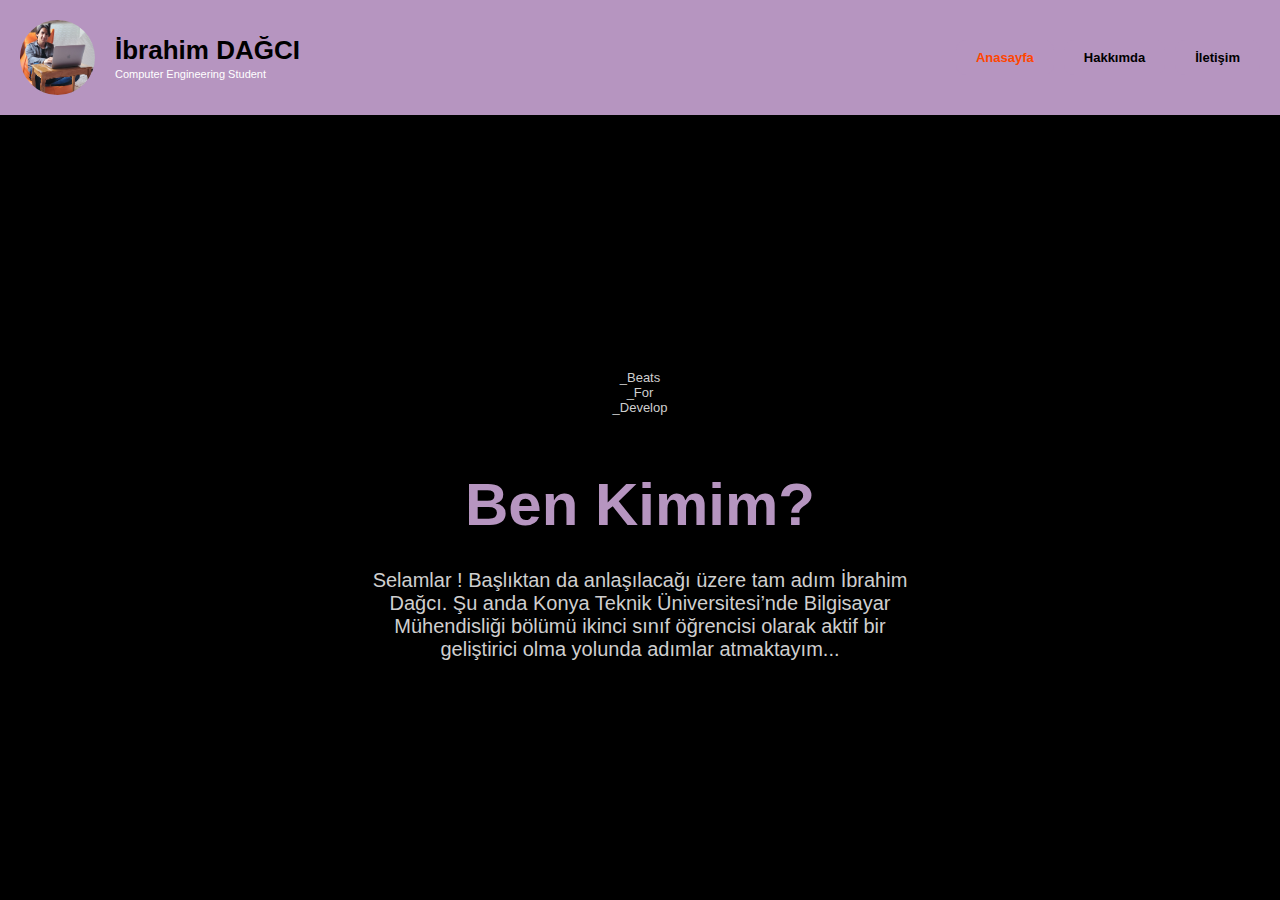
<file: index.html>
<html>
    <head>
        <title>İbrahim Dağcı</title>
        <meta charset="UTF-8"/>
        <link rel="stylesheet" href="./assets/main.css">
        <link rel="stylesheet" href="./assets/index.css">
    </head>
    <body>
        <div
            class="header-table" 
        >
            <div 
                class="header-table-cell"
            >
                <div class="header_container">
                    <div class="left_bar">
                        <img 
                            src="./images/myself.jpeg" 
                            height="75px"
                            width="75px"
                            class="profile_photo"
                        />
                        <div class="title_container">
                            <span class="header_title">İbrahim DAĞCI</span>
                            <span class="header_content">Computer Engineering Student</span>
                        </div>
                    </div>
                    <div class="right_bar">
                        <div class="header_menu">
                            <button onclick="window.location.href='/index.html'" id="index"><b>Anasayfa</b></button>
                            <button><b>Hakkımda</b></button>
                            <button><b>İletişim</b></button>
                        </div>
                    </div>
                </div>
            </div>
        </div>
        <div class="welcome-container">
            <div class="sinus-rhythm-container">
                <div class="heart-rate">
                    <svg  
                        version="1.1" id="Layer_1" 
                        x="0px" y="0px"
                        viewBox="0 0 2560 1600"
                        enable-background="new 0 0 2560 1600" 
                        xml:space="preserve"
                        class="hearth-svg"
                    >
                        <path 
                            fill="none" 
                            stroke="red" 
                            stroke-width="39" 
                            stroke-linejoin="round" 
                            stroke-miterlimit="10" 
    
                            d="M40.7273,821.8017
                                h268.5091l47.7637-172.9818l112.3091,746.1454l96.8181-1188.9272l67.1273,730.6545l68.4182-112.309l490.5454-0.0001
                                C1054.7365,708.2018,830.494,570.7199,848.8364,403.5472c24.2142-220.6881,363.3909-259.4727,454.3999-85.2
                                c141.3546-183.9545,437.1022-141.5187,446.6545,109.7273c5.7213,150.48-239.6946,298.7264-339.5089,396.3091l481.5089,1.291
                                l63.2546,114.891l70.9999-715.1637l94.2365,1157.9454l112.3091-728.0727l46.4727,165.2363h240.1091"
                        />
                    </svg>
                    <div class="fade-in"></div>
                    <div class="fade-out"></div>
                </div>
                <div class="beats-for-develop-container">
                    <div class="beats-content">
                        <span>_Beats</span>
                        <span>_For</span>
                        <span>_Develop</span>
                    </div>
                    
                </div>
            </div>
        </div>
        <div class="who-i-am-table">
            <div class="who-i-am-table-cell">
                <div class="who-i-am-container">
                    <span class="who-i-am-title">
                        <b>Ben Kimim?</b>
                    </span>
                    <span class="who-i-am-text">
                        <p>
                            Selamlar ! Başlıktan da anlaşılacağı üzere tam adım İbrahim Dağcı. 
                            Şu anda Konya Teknik Üniversitesi’nde Bilgisayar Mühendisliği bölümü ikinci 
                            sınıf öğrencisi olarak aktif bir geliştirici olma yolunda adımlar atmaktayım...
                        </p>
                    </span>
                </div>
            </div>
        </div>
        <script src="./js/menu.js"></script>
    </body>
</html>
</file>
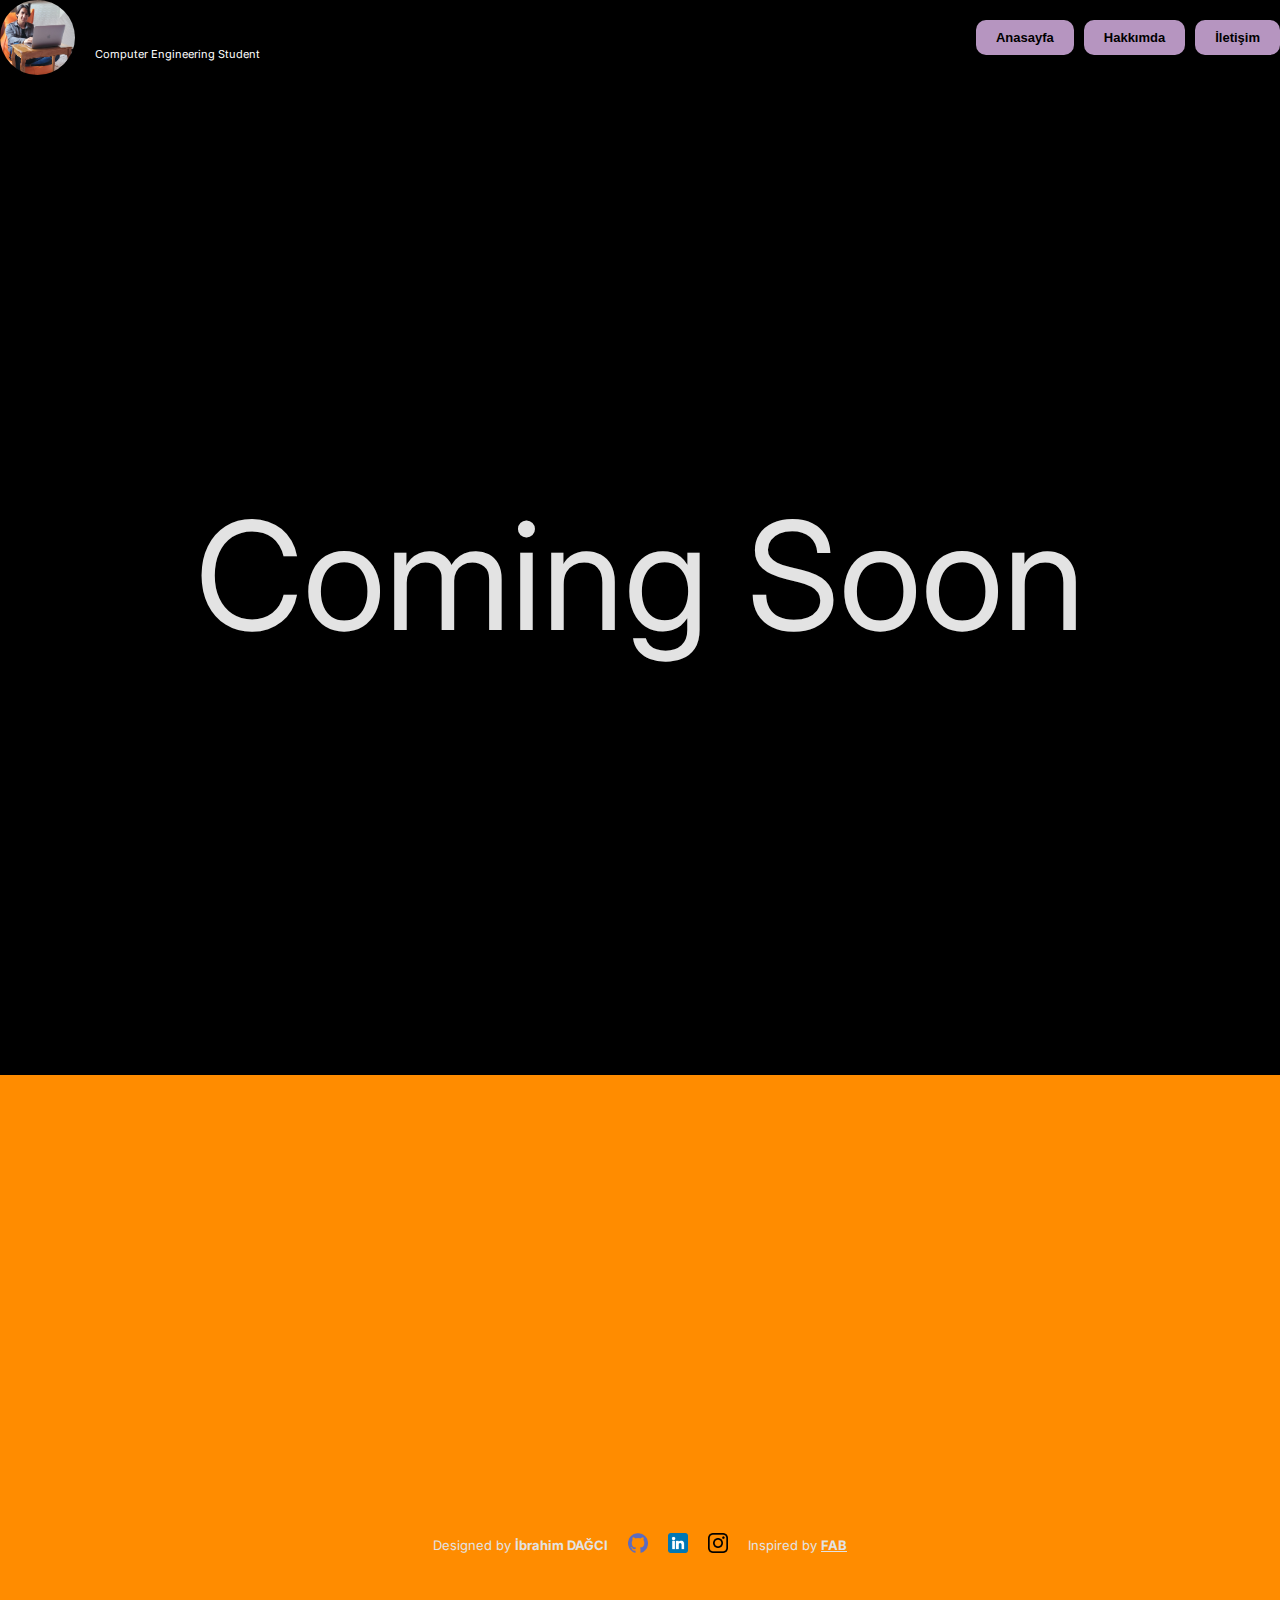
<file: indexc.html>
<!DOCTYPE html>
<html>
    <head>
        <title>Baslık</title>
        <meta charset="UTF-8"/>
        <link rel="preconnect" href="https://fonts.googleapis.com"> 
        <link rel="preconnect" href="https://fonts.gstatic.com" crossorigin>
        <link href="https://fonts.googleapis.com/css2?family=Inter:wght@300;400;600&display=swap" rel="stylesheet">
        <link rel="stylesheet" href="./assets/main.css" type="text/css">
    </head>
    <body>
        <div class="header_container">
            <div class="left_bar">
                <img 
                    src="./images/myself.jpeg" 
                    height="75px"
                    width="75px"
                    class="profile_photo"
                />
                <div class="title_container">
                    <span class="header_title">İbrahim DAĞCI</span>
                    <span class="header_content">Computer Engineering Student</span>
                </div>
            </div>
            <div class="right_bar">
                <div class="header_menu">
                    <button onclick="window.location.href='/index.html'"><b>Anasayfa</b> </button>
                    <button><b>Hakkımda</b></button>
                    <button><b>İletişim</b></button>
                </div>
            </div>
        </div>
        <div class="body_between_container">
            <p 
                class="coming_soon" 
                style="color: #e3e3e3;"
            >
                Coming Soon
            </p>
        </div>
        <div class="footer_container">
            <span class="designed_by">
                Designed by <b> İbrahim DAĞCI</b>
            </span>
            <a 
                href="https://www.github.com/iburamincloud" 
                target="_blank"
            >
                <img 
                    class="github_image" 
                    src="./icons/github.png"  
                    width="20px" 
                    height="20px"
                />
            </a>
            <a 
                href="https://www.linkedin.com/in/ibrahim-dağci-535469256" 
                target="_blank"
            >
                <img 
                    class="linkedin_image" 
                    src="./icons/linkedin.png" 
                    width="20px" 
                    height="20px"
                />
            </a>
            <a 
                href="https://www.instagram.com/ibospage/" 
                target="_blank"
            >
                <img 
                    class="instagram_image" 
                    src="./icons/instagram.png"  
                    width="20px" 
                    height="20px"
                />
            </a>
            <span class="inspired_by">
                Inspired by 
                <a
                    href="https://www.furkanatakanbozkurt.nibgat.com"
                    target="_blank"
                >
                    <b>
                        FAB
                    </b>
                </a>
            </span>
        </div>
    </body>
</html>
</file>
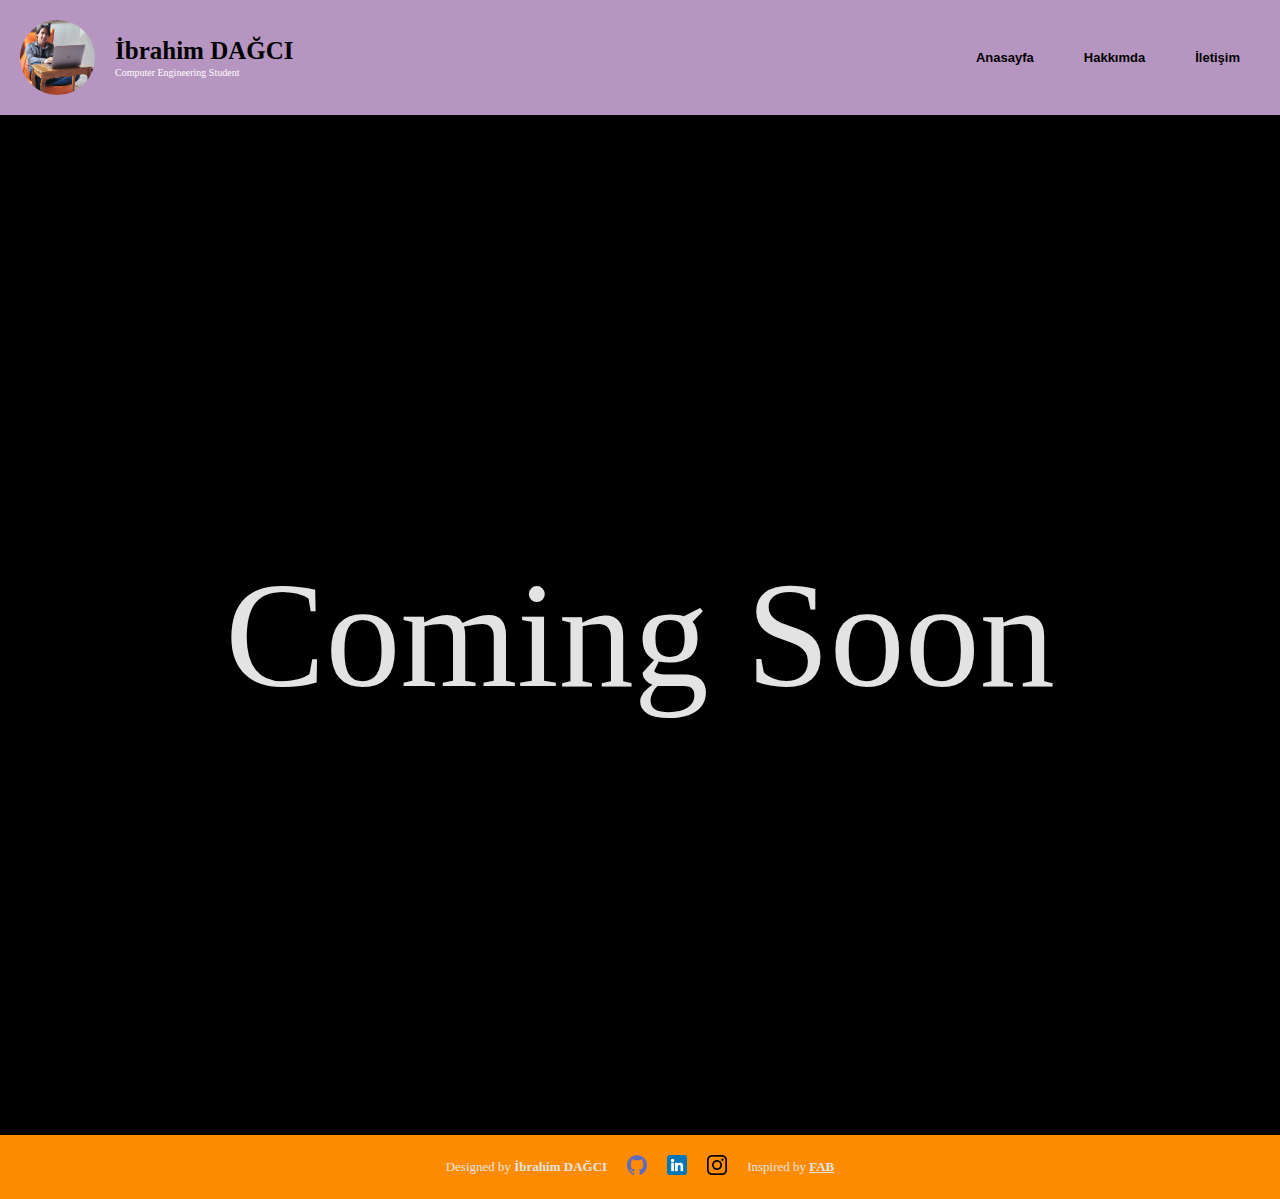
<file: main.html>
<!DOCTYPE html>
<html>
    <head>
        <title>Baslık</title>
        <meta charset="UTF-8"/>
        <link rel="stylesheet" href="./style.css" type="text/css">
    </head>
    <body>
        <div class="header_container">
            <div class="left_bar">
                <img 
                    src="./myself.jpeg" 
                    height="75px"
                    width="75px"
                    class="profile_photo"
                />
                <div class="title_container">
                    <span class="header_title">İbrahim DAĞCI</span>
                    <span class="header_content">Computer Engineering Student</span>
                </div>
            </div>
            <div class="right_bar">
                <div class="header_menu">
                    <button><b>Anasayfa</b> </button>
                    <button><b>Hakkımda</b></button>
                    <button><b>İletişim</b></button>
                </div>
            </div>
        </div>
        <div class="body_between_container">
            <p 
                class="coming_soon" 
                style="color: #e3e3e3;"
            >
                Coming Soon
            </p>
        </div>
        <div class="footer_container">
            <span class="designed_by">
                Designed by <b> İbrahim DAĞCI</b>
            </span>
            <a 
                href="https://www.github.com/iburamincloud" 
                target="_blank"
            >
                <img 
                    class="github_image" 
                    src="./icons/github.png"  
                    width="20px" 
                    height="20px"
                />
            </a>
            <a 
                href="https://www.linkedin.com/in/ibrahim-dağci-535469256" 
                target="_blank"
            >
                <img 
                    class="linkedin_image" 
                    src="./icons/linkedin.png" 
                    width="20px" 
                    height="20px"
                />
            </a>
            <a 
                href="https://www.instagram.com/ibospage/" 
                target="_blank"
            >
                <img 
                    class="instagram_image" 
                    src="./icons/instagram.png"  
                    width="20px" 
                    height="20px"
                />
            </a>
            <span class="inspired_by">
                Inspired by 
                <a
                    href="https://www.furkanatakanbozkurt.nibgat.com"
                    target="_blank"
                >
                    <b>
                        FAB
                    </b>
                </a>
            </span>
        </div>
    </body>
</html>
</file>
<file: assets/main.css>
*{
    padding:0;
    margin: 0;
}
body, html{
    background-color: black;
    font-family: 'Inter', sans-serif;
    height: 100%;
    width: 100%;
}
button{
    background-color: #b695c0;
    padding-left: 20px;
    padding-right: 20px;
    padding-top: 10px;
    padding-bottom: 10px;
    user-select: none;
    border: none;
    border-radius: 10px;
    font-size: 13px;
}
button:hover{
    opacity: 0.75;
    cursor: pointer;
    user-select: none;
    color: orangered;
}
button:active{
    transform: translateY(2px) ;
}
.header-table{
    width: 100%;
    display: table;
}
.header-table-cell{
    padding: 20px;
    width: 100%;
    display: table-cell;
    background-color: #b695c0;
}
.header_container{
    display: flex;
    flex-direction: row;
    align-items: center;
    justify-content: space-between;
}
.left_bar{
    display: flex;
    flex-direction: row;
    align-items: center;
}
.profile_photo{
    border-radius: 50%;
    margin-right: 20px;
    user-select: none;
}
.profile_photo:hover{
    zoom: 2;
    cursor: pointer;
}
.title_container{
    display: flex;
    flex-direction: column;
    user-select: none;
}
.header_title{
    margin-bottom: 2px;
    font-size: 26px;
    font-weight: bold;
    user-select: none;
}
.header_content{
    font-size: 11px;
    color: white;
}
.header_menu{
    display: flex;
    flex-direction: row;
    gap: 10px;
}
.body_between_container{
    height: 1000px;
    display: flex;
    align-items: center;
    justify-content: center;
}
.footer_container{
    height: 100%;
    display: flex;
    flex-direction: row;
    align-items: center;
    justify-content:center;
    background-color: #ff8c00;
    padding: 20px;
    gap: 20px;
}
.designed_by{
   font-size: small;
   -webkit-text-fill-color: #e3e3e3;
}
.inspired_by{
    font-size: small;
    -webkit-text-fill-color: #e3e3e3;
}

.github_image:hover{
    border-radius: 10px;
    background-color: #e3e3e3;
    cursor: pointer;
}

.linkedin_image:hover{
    border-radius: 10px;
    background-color: #e3e3e3;
    cursor: pointer;
}

.instagram_image:hover{
    border-radius: 5px;
    background-color:	#125688 ;
    cursor: pointer;
}
.coming_soon{
    font-size: 150px;
}
</file>
<file: assets/index.css>
.welcome-container{
  width: 100%;
  height: 35%;
}

.sinus-rhythm-container{
    background-color: black;
    height: 100%;
    width: 100%;
    display:flex;
    flex-direction: column;
    align-items: center;
    position: relative;
}

.heart-rate {
    background-color:black;
    display: flex;
    justify-content:center;
    width: 100%;
    height: 100%;
    position: absolute;
}

.fade-in {
    display: flex;
    justify-content:center;
    position: absolute;
    width: 100%;
    height: 100%;
    background-color: #000000;
    top: 0;
    right: 0;
    animation: heartRateIn 2.5s linear infinite;
}
.fade-out {
    background-color:black;
    display: flex;
    justify-content:center;
    position: absolute;
    width: 100%;
    height: 100%;
    top: 0;
    left: -120%;
    animation: heartRateOut 2.5s linear infinite;
    background: rgb(0, 0, 0);
    background: -moz-linear-gradient(left, rgb(0, 0, 0) 0%, rgb(0, 0, 0) 50%, rgba(0, 0, 0, 0) 100%);
    background: -webkit-linear-gradient(left, rgb(0, 0, 0) 0%, rgb(0, 0, 0) 50%, rgba(0, 0, 0, 0) 100%);
    background: -o-linear-gradient(left, rgb(0, 0, 0) 0%, rgb(0, 0, 0) 50%, rgba(0, 0, 0, 0) 100%);
    background: -ms-linear-gradient(left, rgb(0, 0, 0) 0%, rgb(0, 0, 0) 50%, rgba(255, 255, 255, 0) 100%);
    background: linear-gradient(to right, rgb(0, 0, 0) 0%, rgb(0, 0, 0) 80%, rgba(255, 255, 255, 0) 100%);
}

@keyframes heartRateIn {
    0% {
      width: 100%;
    }
    50% {
      width: 0;
    }
    100% {
      width: 0;
    }
}
  
@keyframes heartRateOut {
    0% {
      left: -120%;
    }
    30% {
      left: -120%;
    }
    100% {
      left: 0;
    }
}

.beats-for-develop-container{
    justify-content: center;
    position: absolute;
    color: #000000;
    display: flex;
    width: 100%;
    height: 100%;
    bottom: 15px;
}
.beats-content{
  color: #cfcfcf;
    bottom: 0px;
    position: absolute;
    display: flex;
    flex-direction: column;
    align-items: center;
    font-size: 13px;
    user-select: none;
    
}

.who-i-am-table{
   width: 100%;
   display: table;
}

.who-i-am-table-cell{
  display: table-cell;
  width: 100%;
  padding: 40px;
  
}
.who-i-am-container{
  display: flex;
  flex-direction: column;
  align-items: center;
  gap: 30px;
  user-select: none;
}
.who-i-am-title{
  font-size: 60px;
  color: #b695c0;
}

.who-i-am-text{
  font-size: 20px;
  text-align: center;
  color: #cfcfcf;
  width: 45%;
}
</file>
<file: style.css>
*{
    padding:0;
    margin: 0;
}
body{
    background-color: black;
    display: flex;
    flex-direction: column;
    user-select: none;
    
}
button{
    background-color: #b695c0;
    padding-left: 20px;
    padding-right: 20px;
    padding-top: 10px;
    padding-bottom: 10px;
    user-select: none;
    border: none;
    border-radius: 10px;
    font-size: 13px;
}
button:hover{
    opacity: 0.75;
    cursor: pointer;
    user-select: none;
    -webkit-text-fill-color: orangered;
}
button:active{
    transform: translateY(2px) ;
}
.header_container{
    display: flex;
    flex-direction: row;
    align-items: center;
    background-color: #b695c0;
    padding: 20px;
    justify-content: space-between;
    margin-bottom: 20px;
}
.left_bar{
    display: flex;
    flex-direction: row;
    align-items: center;
}
.profile_photo{
    border-radius: 50%;
    margin-right: 20px;
}
.profile_photo:hover{
    zoom: 2;
    cursor: pointer;
}
.title_container{
    display: flex;
    flex-direction: column;
    user-select: none;
}
.header_title{
    margin-bottom: 2px;
    font-size: 25px;
    font-weight: bold;
    user-select: none;
}
.header_content{
    font-size: 10px;
    color: white;
}
.header_menu{
    display: flex;
    flex-direction: row;
    gap: 10px;
}
.body_between_container{
    height: 1000px;
    display: flex;
    align-items: center;
    justify-content: center;
}
.footer_container{
    height: 100%;
    display: flex;
    flex-direction: row;
    align-items: center;
    justify-content:center;
    background-color: darkorange;
    padding: 20px;
    gap: 20px;
}
.designed_by{
   font-size: small;
   -webkit-text-fill-color: #e3e3e3;
}
.inspired_by{
    font-size: small;
    -webkit-text-fill-color: #e3e3e3;
}

.github_image:hover{
    border-radius: 10px;
    background-color: #e3e3e3;
    cursor: pointer;
}

.linkedin_image:hover{
    border-radius: 10px;
    background-color: #e3e3e3;
    cursor: pointer;
}

.instagram_image:hover{
    border-radius: 5px;
    background-color:	#125688 ;
    cursor: pointer;
}
.coming_soon{
    font-size: 150px;
}
</file>
